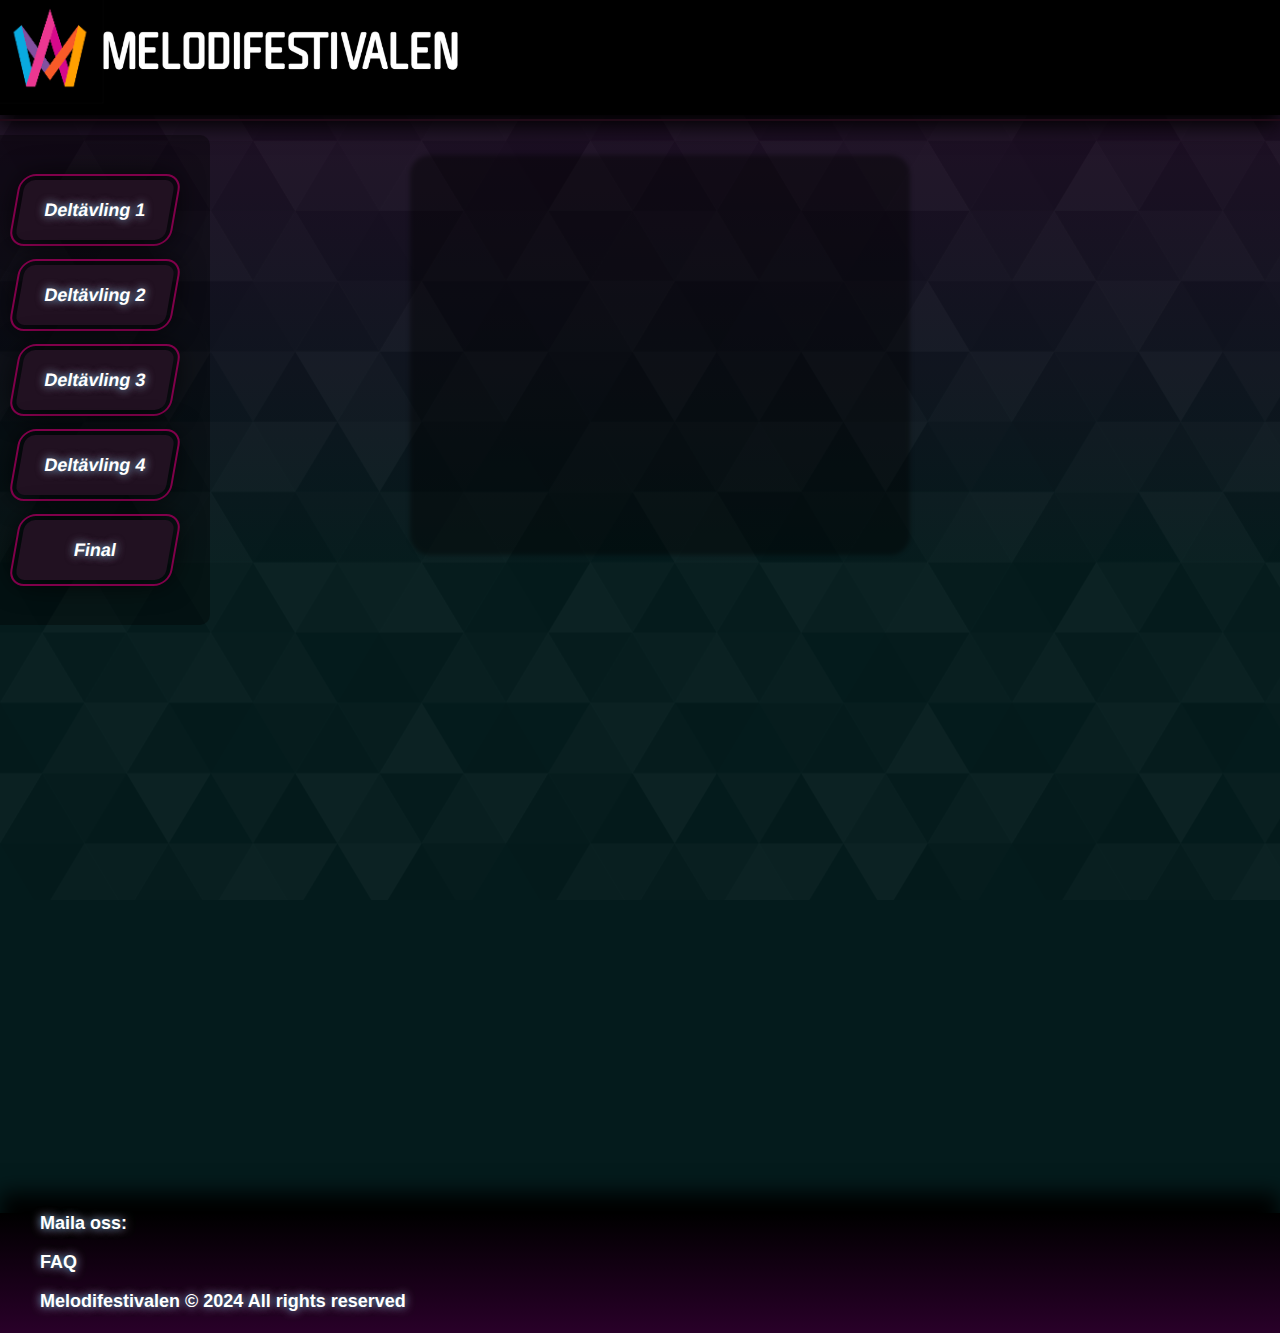
<file: Index.html>
<!DOCTYPE html>
<html lang="en">
<head>
    <meta charset="UTF-8">
    <meta name="viewport" content="width=device-width, initial-scale=1.0">
    <title>Melodifestivalen</title>
    <link rel="stylesheet" href="css/Index.css">
    <script src="js/Index.js"></script>
    <link rel="icon" href="MelloLogga.png">
</head>
<body>
    <header>
        <img src="MelloLogga.png" alt="" id="MelloLogga">
        <img src="MelloText.png" alt="" id="MelloText">
    </header>
    <main>
        <nav class="prevent-select">
            <p id="deltavling1">Deltävling 1</p>
            <p id="deltavling2">Deltävling 2</p>
            <p id="deltavling3">Deltävling 3</p>
            <p id="deltavling4">Deltävling 4</p>
            <p id="final">Final</p>
        </nav>
        <div id="mainInfo" class="prevent-select">
            <p id="infoScreen">
                
            </p>

        </div>
    </main> 

    <footer>
        <p>Maila oss:</p>
        <p>FAQ</p>
        <p>Melodifestivalen &copy; 2024 All rights reserved</p>
    </footer>
</body>
</html>
</file>
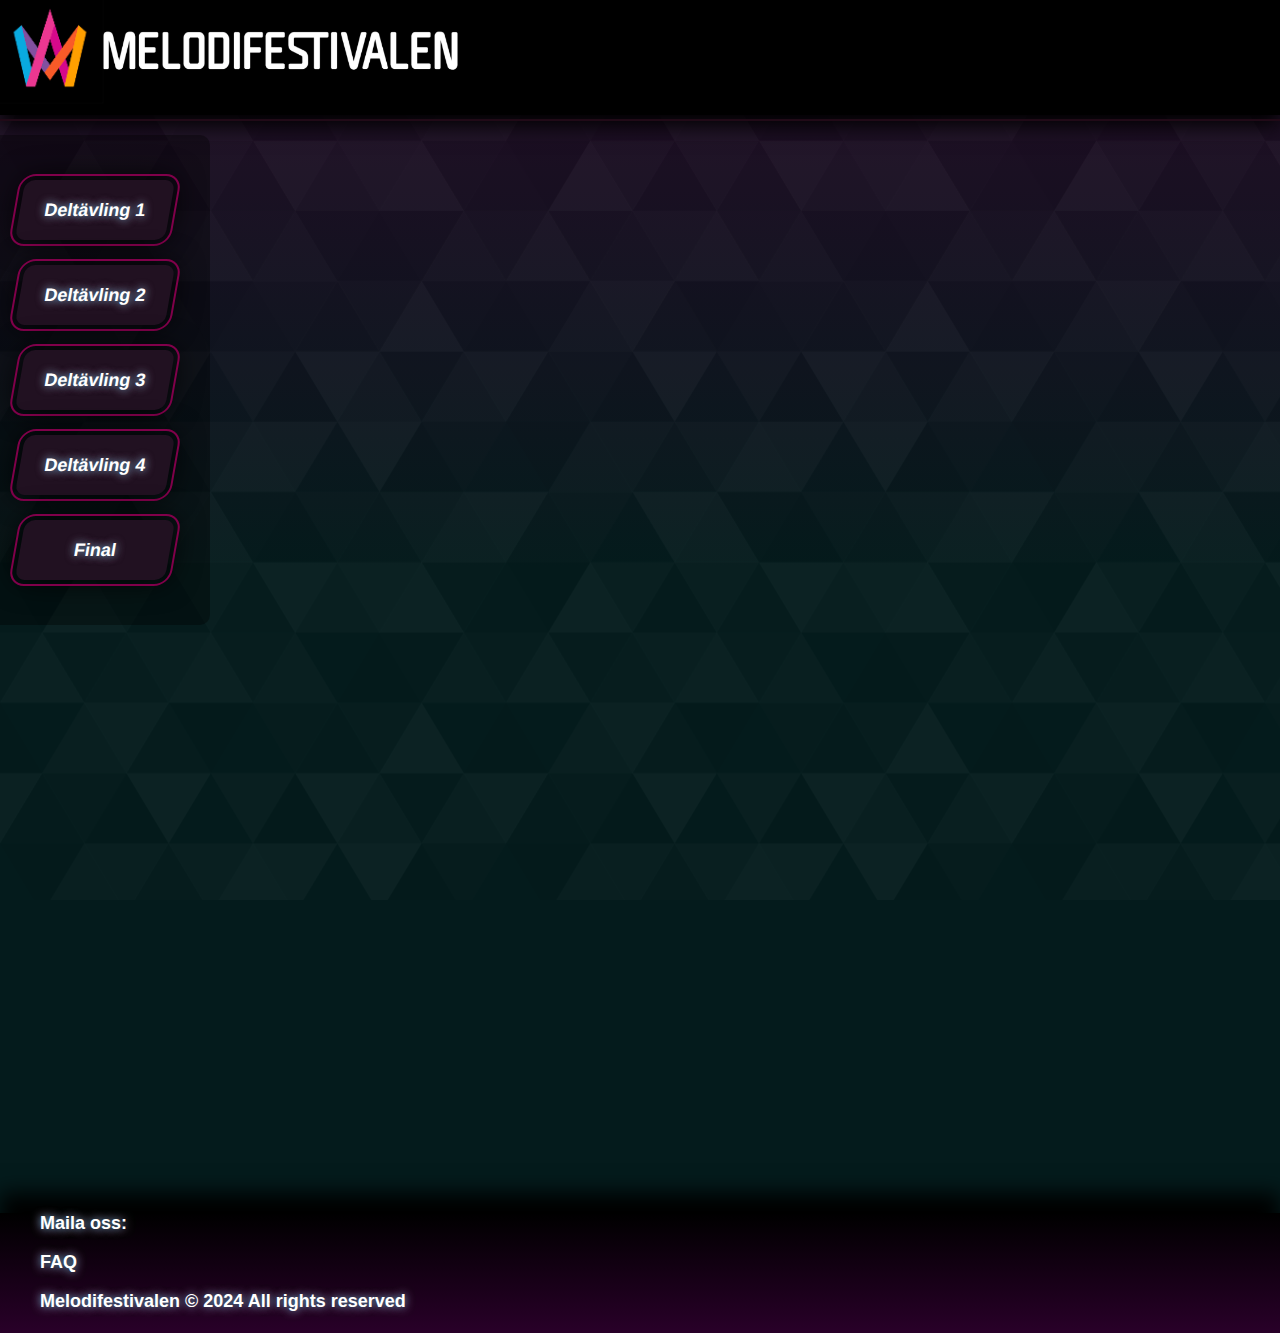
<file: artist.html>
<!DOCTYPE html>
<html lang="en">
<head>
    <meta charset="UTF-8">
    <meta name="viewport" content="width=device-width, initial-scale=1.0">
    <title>artist</title>
    <link rel="stylesheet" href="css/artistcss.css">
    <script src="js/artistjs.js"></script>
    <link rel="icon" href="MelloLogga.png">
</head>
<body>
    <header>
        <a href="index.html"><img id="MelloLogga" src="MelloLogga.png" alt=""></a>
        <img id="MelloText" src="MelloText.png" alt="">
    </header>
    <main>
        <nav class="prevent-select">
            <p id="deltavling1">Deltävling 1</p>
            <p id="deltavling2">Deltävling 2</p>
            <p id="deltavling3">Deltävling 3</p>
            <p id="deltavling4">Deltävling 4</p>
            <p id="final">Final</p>
        </nav>

        <div id="mainInfo">
        </div>
    </main>
    <footer>
        <p>Maila oss:</p>
        <p>FAQ</p>
        <p>Melodifestivalen &copy; 2024 All rights reserved</p>
    </footer>
</body>
</html>
</file>
<file: css/Index.css>
/* html tag & webkits för att ändra scrollbar till mörkare färg*/
html {
    scrollbar-face-color: #252525;
    scrollbar-base-color: #2e2e2e;
    scrollbar-3dlight-color: #646464;
    scrollbar-highlight-color: #646464;
    scrollbar-track-color: #000;
    scrollbar-arrow-color: #000;
    scrollbar-shadow-color: #646464;
  }
::-webkit-scrollbar { width: 16px; height: 0px;}
::-webkit-scrollbar-button {  background-color: rgb(45, 45, 45); }
::-webkit-scrollbar-track {  background-color: #646464;}
::-webkit-scrollbar-track-piece { background-color: #000;}
::-webkit-scrollbar-thumb { height: 50px; background-color: rgb(32, 32, 32); border-radius: 3px;}
::-webkit-scrollbar-corner { background-color: #3c3c3c;}
::-webkit-resizer { background-color: #666;}

body{
    background-color: #041B1C;
    background-image: url("data:image/svg+xml,%3Csvg xmlns='http://www.w3.org/2000/svg' width='100%25'%3E%3Cdefs%3E%3ClinearGradient id='a' gradientUnits='userSpaceOnUse' x1='0' x2='0' y1='0' y2='100%25' gradientTransform='rotate(180,640,284)'%3E%3Cstop offset='0' stop-color='%23041B1C'/%3E%3Cstop offset='1' stop-color='%2336002A'/%3E%3C/linearGradient%3E%3Cpattern patternUnits='userSpaceOnUse' id='b' width='506' height='421.7' x='0' y='0' viewBox='0 0 1080 900'%3E%3Cg fill-opacity='0.03'%3E%3Cpolygon fill='%23444' points='90 150 0 300 180 300'/%3E%3Cpolygon points='90 150 180 0 0 0'/%3E%3Cpolygon fill='%23AAA' points='270 150 360 0 180 0'/%3E%3Cpolygon fill='%23DDD' points='450 150 360 300 540 300'/%3E%3Cpolygon fill='%23999' points='450 150 540 0 360 0'/%3E%3Cpolygon points='630 150 540 300 720 300'/%3E%3Cpolygon fill='%23DDD' points='630 150 720 0 540 0'/%3E%3Cpolygon fill='%23444' points='810 150 720 300 900 300'/%3E%3Cpolygon fill='%23FFF' points='810 150 900 0 720 0'/%3E%3Cpolygon fill='%23DDD' points='990 150 900 300 1080 300'/%3E%3Cpolygon fill='%23444' points='990 150 1080 0 900 0'/%3E%3Cpolygon fill='%23DDD' points='90 450 0 600 180 600'/%3E%3Cpolygon points='90 450 180 300 0 300'/%3E%3Cpolygon fill='%23666' points='270 450 180 600 360 600'/%3E%3Cpolygon fill='%23AAA' points='270 450 360 300 180 300'/%3E%3Cpolygon fill='%23DDD' points='450 450 360 600 540 600'/%3E%3Cpolygon fill='%23999' points='450 450 540 300 360 300'/%3E%3Cpolygon fill='%23999' points='630 450 540 600 720 600'/%3E%3Cpolygon fill='%23FFF' points='630 450 720 300 540 300'/%3E%3Cpolygon points='810 450 720 600 900 600'/%3E%3Cpolygon fill='%23DDD' points='810 450 900 300 720 300'/%3E%3Cpolygon fill='%23AAA' points='990 450 900 600 1080 600'/%3E%3Cpolygon fill='%23444' points='990 450 1080 300 900 300'/%3E%3Cpolygon fill='%23222' points='90 750 0 900 180 900'/%3E%3Cpolygon points='270 750 180 900 360 900'/%3E%3Cpolygon fill='%23DDD' points='270 750 360 600 180 600'/%3E%3Cpolygon points='450 750 540 600 360 600'/%3E%3Cpolygon points='630 750 540 900 720 900'/%3E%3Cpolygon fill='%23444' points='630 750 720 600 540 600'/%3E%3Cpolygon fill='%23AAA' points='810 750 720 900 900 900'/%3E%3Cpolygon fill='%23666' points='810 750 900 600 720 600'/%3E%3Cpolygon fill='%23999' points='990 750 900 900 1080 900'/%3E%3Cpolygon fill='%23999' points='180 0 90 150 270 150'/%3E%3Cpolygon fill='%23444' points='360 0 270 150 450 150'/%3E%3Cpolygon fill='%23FFF' points='540 0 450 150 630 150'/%3E%3Cpolygon points='900 0 810 150 990 150'/%3E%3Cpolygon fill='%23222' points='0 300 -90 450 90 450'/%3E%3Cpolygon fill='%23FFF' points='0 300 90 150 -90 150'/%3E%3Cpolygon fill='%23FFF' points='180 300 90 450 270 450'/%3E%3Cpolygon fill='%23666' points='180 300 270 150 90 150'/%3E%3Cpolygon fill='%23222' points='360 300 270 450 450 450'/%3E%3Cpolygon fill='%23FFF' points='360 300 450 150 270 150'/%3E%3Cpolygon fill='%23444' points='540 300 450 450 630 450'/%3E%3Cpolygon fill='%23222' points='540 300 630 150 450 150'/%3E%3Cpolygon fill='%23AAA' points='720 300 630 450 810 450'/%3E%3Cpolygon fill='%23666' points='720 300 810 150 630 150'/%3E%3Cpolygon fill='%23FFF' points='900 300 810 450 990 450'/%3E%3Cpolygon fill='%23999' points='900 300 990 150 810 150'/%3E%3Cpolygon points='0 600 -90 750 90 750'/%3E%3Cpolygon fill='%23666' points='0 600 90 450 -90 450'/%3E%3Cpolygon fill='%23AAA' points='180 600 90 750 270 750'/%3E%3Cpolygon fill='%23444' points='180 600 270 450 90 450'/%3E%3Cpolygon fill='%23444' points='360 600 270 750 450 750'/%3E%3Cpolygon fill='%23999' points='360 600 450 450 270 450'/%3E%3Cpolygon fill='%23666' points='540 600 630 450 450 450'/%3E%3Cpolygon fill='%23222' points='720 600 630 750 810 750'/%3E%3Cpolygon fill='%23FFF' points='900 600 810 750 990 750'/%3E%3Cpolygon fill='%23222' points='900 600 990 450 810 450'/%3E%3Cpolygon fill='%23DDD' points='0 900 90 750 -90 750'/%3E%3Cpolygon fill='%23444' points='180 900 270 750 90 750'/%3E%3Cpolygon fill='%23FFF' points='360 900 450 750 270 750'/%3E%3Cpolygon fill='%23AAA' points='540 900 630 750 450 750'/%3E%3Cpolygon fill='%23FFF' points='720 900 810 750 630 750'/%3E%3Cpolygon fill='%23222' points='900 900 990 750 810 750'/%3E%3Cpolygon fill='%23222' points='1080 300 990 450 1170 450'/%3E%3Cpolygon fill='%23FFF' points='1080 300 1170 150 990 150'/%3E%3Cpolygon points='1080 600 990 750 1170 750'/%3E%3Cpolygon fill='%23666' points='1080 600 1170 450 990 450'/%3E%3Cpolygon fill='%23DDD' points='1080 900 1170 750 990 750'/%3E%3C/g%3E%3C/pattern%3E%3C/defs%3E%3Crect x='0' y='0' fill='url(%23a)' width='100%25' height='100%25'/%3E%3Crect x='0' y='0' fill='url(%23b)' width='100%25' height='100%25'/%3E%3C/svg%3E");
    background-attachment: fixed;
    background-size: cover;
    margin: 0px;
    padding: 0px;
    transition: 500ms;
    animation: BackgroundAnim 1280s linear infinite;
    background-size: 400%;
    height: auto;
    width: auto;
}
*{
    font-family:'Lucida Sans', 'Lucida Sans Regular', 'Lucida Grande', 'Lucida Sans Unicode', Geneva, Verdana, sans-serif;
    font-size: large;
    font-weight: bold;
    color: rgb(255, 255, 255);
    text-shadow: rgb(0, 204, 255) 0 0 10px,
                rgb(224, 19, 19) 0 0 10px;
}
header{
    display: flex;
    flex-wrap: wrap;
    margin: 0px;
    padding: 0px;
    background-color: rgb(0, 0, 0);
    margin: 0px;
    padding-bottom: 15px;
    box-shadow: 0 10px 20px 0 black;
    justify-content: flex-start;
    align-content: center;
    flex-direction: row;
    align-items: center;
    background-image: image("headerimg.jpg");
    outline: 2px solid #210a17;
    outline-offset: 4px;
}
header img{
    display: flex;
    flex-direction: row;
}   
header p{
    width: 100px;
    background-color: rgb(129, 0, 129);
    display: flex;
    justify-content: center;
    align-items: center;
}
nav{
    background-color: rgb(0, 0, 0, 35%);
    transition: 500ms;
    width: 170px;
    height: 450px;
    margin: 0px;
    padding: 20px;
    margin-top: 20px;
    border-radius: 0 10px 10px 0;
    transform:matrix3d(10deg, 10deg) 
}

nav p{
    transition: 300ms;
    margin-top: 25px;
    border-radius: 10px;
    width: 150px;
    height: 60px;   
    background-color: rgb(33, 17, 33);
    opacity: 1;
    box-shadow: 0 0 30px 0 black;
    display: flex;
    justify-content: center;
    align-items: center;
    outline: 2px solid #80004a;
    outline-offset: 4px;
    transform: skew(-10deg, 0deg);
}
nav p:hover{
    transform: skew(-12deg, 0deg);
    width: 170px;
    opacity: 1;
    outline: 2px solid #ef74bb;
}
nav p:active{
    transition: 200ms;
    scale: 0.9;
}
main{
    display: flex;
    flex-wrap: wrap;
    height: 1080px;
}
main div p{
    display: flex;
    flex-wrap: wrap;
    flex-direction: column;
    align-content: center;
    justify-content: center;
    margin: 40px 0 0 200px;
}
footer{
    transition: 500ms;
    width: 100%;
    height: 120px;
    background: linear-gradient(black, rgb(41, 0, 41));
    margin: 0px;
    box-shadow: 0 -20px 20px 0 black;
}
footer p {
    margin-bottom: 0px;
    margin-left: 40px;

}
footer:hover{
    filter: brightness(200%);
}
/*animation för knappar som ligger i nav, header & infoscreen */
@keyframes BackgroundAnim {
    0% {
        background-color: purple;
        background-position: 0%;
    }
    100% {
        background-position: 400%;
    }
}
#infoScreen{
    display: flex;
    flex-wrap: wrap;
    opacity: 40%;
    width: 500px;
    height: 400px;
    transition: 300ms;
    background-color: rgb(0, 0, 0);
    filter: blur(2px);
    background: radial-gradient(circle at 100% 100%, #000000 0, #000000 15px, transparent 15px) 0% 0%/20px 20px no-repeat,
            radial-gradient(circle at 0 100%, #000000 0, #000000 15px, transparent 15px) 100% 0%/20px 20px no-repeat,
            radial-gradient(circle at 100% 0, #000000 0, #000000 15px, transparent 15px) 0% 100%/20px 20px no-repeat,
            radial-gradient(circle at 0 0, #000000 0, #000000 15px, transparent 15px) 100% 100%/20px 20px no-repeat,
            linear-gradient(#000000, #000000) 50% 50%/calc(100% - 10px) calc(100% - 40px) no-repeat,
            linear-gradient(#000000, #000000) 50% 50%/calc(100% - 40px) calc(100% - 10px) no-repeat,
            #000000;
    border-radius: 20px;

}
#infoScreen:hover{
    scale: 1.025;
    opacity: 1;
    filter: blur(0px);
    background: radial-gradient(circle at 100% 100%, #000000 0, #000000 16px, transparent 16px) 0% 0%/20px 20px no-repeat,
            radial-gradient(circle at 0 100%, #000000 0, #000000 16px, transparent 16px) 100% 0%/20px 20px no-repeat,
            radial-gradient(circle at 100% 0, #000000 0, #000000 16px, transparent 16px) 0% 100%/20px 20px no-repeat,
            radial-gradient(circle at 0 0, #000000 0, #000000 16px, transparent 16px) 100% 100%/20px 20px no-repeat,
            linear-gradient(#000000, #000000) 50% 50%/calc(100% - 8px) calc(100% - 40px) no-repeat,
            linear-gradient(#000000, #000000) 50% 50%/calc(100% - 40px) calc(100% - 8px) no-repeat,
            linear-gradient(135deg, #00e4ff 0%, #ff00f0 50%, #ffbc00 100%);
    border-radius: 20px;
    box-sizing: content-box;
}

#infoScreen div{
    display: flex;
    flex-direction: column;
    margin: 10px;
}

#infoScreen div p{
    margin: 0;
}
#MelloLogga{
    flex-direction: column;
    height: 100px;
    width: auto;
    margin: 0px;
    transition: 750ms;
}
#MelloText{
    width: 360px;
    height: auto;
    margin: 0px;
    display: flex;
    transition: 500ms;
}
#MelloText:hover{
    scale: 1.02;
}
#MelloLogga:hover{
    filter: hue-rotate(360deg);
    scale: 1.07;
}
.prevent-select { /* This class makes divs and their text not selectable*/
    -webkit-user-select: none; /* Safari */
    -ms-user-select: none; /* IE 10 and IE 11 */
    user-select: none; /* Standard syntax */

}
</file>
<file: css/artistcss.css>
/* html tag & webkits för att ändra scrollbar till mörkare färg*/
html {
    scrollbar-face-color: #252525;
    scrollbar-base-color: #2e2e2e;
    scrollbar-3dlight-color: #646464;
    scrollbar-highlight-color: #646464;
    scrollbar-track-color: #000;
    scrollbar-arrow-color: #000;
    scrollbar-shadow-color: #646464;
  }
::-webkit-scrollbar { width: 16px; height: 0px;}
::-webkit-scrollbar-button {  background-color: rgb(45, 45, 45); }
::-webkit-scrollbar-track {  background-color: #646464;}
::-webkit-scrollbar-track-piece { background-color: #000;}
::-webkit-scrollbar-thumb { height: 50px; background-color: rgb(32, 32, 32); border-radius: 3px;}
::-webkit-scrollbar-corner { background-color: #3c3c3c;}
::-webkit-resizer { background-color: #666;}

body{
    background-color: #041B1C;
    background-image: url("data:image/svg+xml,%3Csvg xmlns='http://www.w3.org/2000/svg' width='100%25'%3E%3Cdefs%3E%3ClinearGradient id='a' gradientUnits='userSpaceOnUse' x1='0' x2='0' y1='0' y2='100%25' gradientTransform='rotate(180,640,284)'%3E%3Cstop offset='0' stop-color='%23041B1C'/%3E%3Cstop offset='1' stop-color='%2336002A'/%3E%3C/linearGradient%3E%3Cpattern patternUnits='userSpaceOnUse' id='b' width='506' height='421.7' x='0' y='0' viewBox='0 0 1080 900'%3E%3Cg fill-opacity='0.03'%3E%3Cpolygon fill='%23444' points='90 150 0 300 180 300'/%3E%3Cpolygon points='90 150 180 0 0 0'/%3E%3Cpolygon fill='%23AAA' points='270 150 360 0 180 0'/%3E%3Cpolygon fill='%23DDD' points='450 150 360 300 540 300'/%3E%3Cpolygon fill='%23999' points='450 150 540 0 360 0'/%3E%3Cpolygon points='630 150 540 300 720 300'/%3E%3Cpolygon fill='%23DDD' points='630 150 720 0 540 0'/%3E%3Cpolygon fill='%23444' points='810 150 720 300 900 300'/%3E%3Cpolygon fill='%23FFF' points='810 150 900 0 720 0'/%3E%3Cpolygon fill='%23DDD' points='990 150 900 300 1080 300'/%3E%3Cpolygon fill='%23444' points='990 150 1080 0 900 0'/%3E%3Cpolygon fill='%23DDD' points='90 450 0 600 180 600'/%3E%3Cpolygon points='90 450 180 300 0 300'/%3E%3Cpolygon fill='%23666' points='270 450 180 600 360 600'/%3E%3Cpolygon fill='%23AAA' points='270 450 360 300 180 300'/%3E%3Cpolygon fill='%23DDD' points='450 450 360 600 540 600'/%3E%3Cpolygon fill='%23999' points='450 450 540 300 360 300'/%3E%3Cpolygon fill='%23999' points='630 450 540 600 720 600'/%3E%3Cpolygon fill='%23FFF' points='630 450 720 300 540 300'/%3E%3Cpolygon points='810 450 720 600 900 600'/%3E%3Cpolygon fill='%23DDD' points='810 450 900 300 720 300'/%3E%3Cpolygon fill='%23AAA' points='990 450 900 600 1080 600'/%3E%3Cpolygon fill='%23444' points='990 450 1080 300 900 300'/%3E%3Cpolygon fill='%23222' points='90 750 0 900 180 900'/%3E%3Cpolygon points='270 750 180 900 360 900'/%3E%3Cpolygon fill='%23DDD' points='270 750 360 600 180 600'/%3E%3Cpolygon points='450 750 540 600 360 600'/%3E%3Cpolygon points='630 750 540 900 720 900'/%3E%3Cpolygon fill='%23444' points='630 750 720 600 540 600'/%3E%3Cpolygon fill='%23AAA' points='810 750 720 900 900 900'/%3E%3Cpolygon fill='%23666' points='810 750 900 600 720 600'/%3E%3Cpolygon fill='%23999' points='990 750 900 900 1080 900'/%3E%3Cpolygon fill='%23999' points='180 0 90 150 270 150'/%3E%3Cpolygon fill='%23444' points='360 0 270 150 450 150'/%3E%3Cpolygon fill='%23FFF' points='540 0 450 150 630 150'/%3E%3Cpolygon points='900 0 810 150 990 150'/%3E%3Cpolygon fill='%23222' points='0 300 -90 450 90 450'/%3E%3Cpolygon fill='%23FFF' points='0 300 90 150 -90 150'/%3E%3Cpolygon fill='%23FFF' points='180 300 90 450 270 450'/%3E%3Cpolygon fill='%23666' points='180 300 270 150 90 150'/%3E%3Cpolygon fill='%23222' points='360 300 270 450 450 450'/%3E%3Cpolygon fill='%23FFF' points='360 300 450 150 270 150'/%3E%3Cpolygon fill='%23444' points='540 300 450 450 630 450'/%3E%3Cpolygon fill='%23222' points='540 300 630 150 450 150'/%3E%3Cpolygon fill='%23AAA' points='720 300 630 450 810 450'/%3E%3Cpolygon fill='%23666' points='720 300 810 150 630 150'/%3E%3Cpolygon fill='%23FFF' points='900 300 810 450 990 450'/%3E%3Cpolygon fill='%23999' points='900 300 990 150 810 150'/%3E%3Cpolygon points='0 600 -90 750 90 750'/%3E%3Cpolygon fill='%23666' points='0 600 90 450 -90 450'/%3E%3Cpolygon fill='%23AAA' points='180 600 90 750 270 750'/%3E%3Cpolygon fill='%23444' points='180 600 270 450 90 450'/%3E%3Cpolygon fill='%23444' points='360 600 270 750 450 750'/%3E%3Cpolygon fill='%23999' points='360 600 450 450 270 450'/%3E%3Cpolygon fill='%23666' points='540 600 630 450 450 450'/%3E%3Cpolygon fill='%23222' points='720 600 630 750 810 750'/%3E%3Cpolygon fill='%23FFF' points='900 600 810 750 990 750'/%3E%3Cpolygon fill='%23222' points='900 600 990 450 810 450'/%3E%3Cpolygon fill='%23DDD' points='0 900 90 750 -90 750'/%3E%3Cpolygon fill='%23444' points='180 900 270 750 90 750'/%3E%3Cpolygon fill='%23FFF' points='360 900 450 750 270 750'/%3E%3Cpolygon fill='%23AAA' points='540 900 630 750 450 750'/%3E%3Cpolygon fill='%23FFF' points='720 900 810 750 630 750'/%3E%3Cpolygon fill='%23222' points='900 900 990 750 810 750'/%3E%3Cpolygon fill='%23222' points='1080 300 990 450 1170 450'/%3E%3Cpolygon fill='%23FFF' points='1080 300 1170 150 990 150'/%3E%3Cpolygon points='1080 600 990 750 1170 750'/%3E%3Cpolygon fill='%23666' points='1080 600 1170 450 990 450'/%3E%3Cpolygon fill='%23DDD' points='1080 900 1170 750 990 750'/%3E%3C/g%3E%3C/pattern%3E%3C/defs%3E%3Crect x='0' y='0' fill='url(%23a)' width='100%25' height='100%25'/%3E%3Crect x='0' y='0' fill='url(%23b)' width='100%25' height='100%25'/%3E%3C/svg%3E");
    background-attachment: fixed;
    background-size: cover;
    margin: 0px;
    padding: 0px;
    transition: 500ms;
    animation: BackgroundAnim 1280s linear infinite;
    background-size: 400%;
    height: auto;
    width: auto;
}
*{
    font-family:'Lucida Sans', 'Lucida Sans Regular', 'Lucida Grande', 'Lucida Sans Unicode', Geneva, Verdana, sans-serif;
    font-size: large;
    font-weight: bold;
    color: rgb(255, 255, 255);
    text-shadow: rgb(0, 204, 255) 0 0 10px,
                rgb(224, 19, 19) 0 0 10px;
}
header{
    display: flex;
    flex-wrap: wrap;
    margin: 0px;
    padding: 0px;
    background-color: rgb(0, 0, 0);
    margin: 0px;
    padding-bottom: 15px;
    box-shadow: 0 10px 20px 0 black;
    justify-content: flex-start;
    align-content: center;
    flex-direction: row;
    align-items: center;
    background-image: image("headerimg.jpg");
    outline: 2px solid #210a17;
    outline-offset: 4px;
}
header img{
    display: flex;
    flex-direction: row;
}   
header p{
    width: 100px;
    background-color: rgb(129, 0, 129);
    display: flex;
    justify-content: center;
    align-items: center;
}
nav{
    background-color: rgb(0, 0, 0, 35%);
    transition: 500ms;
    width: 170px;
    height: 450px;
    margin: 0px;
    padding: 20px;
    margin-top: 20px;
    border-radius: 0 10px 10px 0;
    transform:matrix3d(10deg, 10deg) 
}

nav p{
    transition: 300ms;
    margin-top: 25px;
    border-radius: 10px;
    width: 150px;
    height: 60px;   
    background-color: rgb(33, 17, 33);
    opacity: 1;
    box-shadow: 0 0 30px 0 black;
    display: flex;
    justify-content: center;
    align-items: center;
    outline: 2px solid #80004a;
    outline-offset: 4px;
    transform: skew(-10deg, 0deg);
}
nav p:hover{
    transform: skew(-12deg, 0deg);
    width: 170px;
    opacity: 1;
    outline: 2px solid #ef74bb;
}
nav p:active{
    transition: 200ms;
    scale: 0.9;
}
main{
    display: flex;
    flex-wrap: wrap;
    height: 1080px;
    width: auto;
    
}
main div p{
    display: flex;
    flex-wrap: wrap;
    flex-direction: column;
    align-content: center;
    justify-content: center;
    margin: 40px 0 0 200px;
}
footer{
    transition: 500ms;
    width: 100%;
    height: 120px;
    background: linear-gradient(black, rgb(41, 0, 41));
    margin: 0px;
    box-shadow: 0 -20px 20px 0 black;
}
footer p {
    margin-bottom: 0px;
    margin-left: 40px;

}
footer:hover{
    filter: brightness(200%);
}
/*animation för knappar som ligger i nav, header & infoscreen */
@keyframes BackgroundAnim {
    0% {
        background-color: purple;
        background-position: 0%;
    }
    100% {
        background-position: 400%;
    }
}
.infoScreen{
    display: flex;
    flex-wrap: wrap;
    align-items: center;
    flex-direction: column;
    width: auto;
    height: 450px;
    transition: 300ms;
    background-color: rgb(0, 0, 0);
    background: radial-gradient(circle at 100% 100%, #000000 0, #000000 15px, transparent 15px) 0% 0%/20px 20px no-repeat,
            radial-gradient(circle at 0 100%, #000000 0, #000000 15px, transparent 15px) 100% 0%/20px 20px no-repeat,
            radial-gradient(circle at 100% 0, #000000 0, #000000 15px, transparent 15px) 0% 100%/20px 20px no-repeat,
            radial-gradient(circle at 0 0, #000000 0, #000000 15px, transparent 15px) 100% 100%/20px 20px no-repeat,
            linear-gradient(#000000, #000000) 50% 50%/calc(100% - 10px) calc(100% - 40px) no-repeat,
            linear-gradient(#000000, #000000) 50% 50%/calc(100% - 40px) calc(100% - 10px) no-repeat,
            #000000;
    border-radius: 20px;
    margin: 10px;
    padding: 15px;
}
#infoScreen:hover{
    scale: 1.025;
    opacity: 1;
    filter: blur(0px);
    background: radial-gradient(circle at 100% 100%, #000000 0, #000000 16px, transparent 16px) 0% 0%/20px 20px no-repeat,
            radial-gradient(circle at 0 100%, #000000 0, #000000 16px, transparent 16px) 100% 0%/20px 20px no-repeat,
            radial-gradient(circle at 100% 0, #000000 0, #000000 16px, transparent 16px) 0% 100%/20px 20px no-repeat,
            radial-gradient(circle at 0 0, #000000 0, #000000 16px, transparent 16px) 100% 100%/20px 20px no-repeat,
            linear-gradient(#000000, #000000) 50% 50%/calc(100% - 8px) calc(100% - 40px) no-repeat,
            linear-gradient(#000000, #000000) 50% 50%/calc(100% - 40px) calc(100% - 8px) no-repeat,
            linear-gradient(135deg, #00e4ff 0%, #ff00f0 50%, #ffbc00 100%);
    border-radius: 20px;
    box-sizing: content-box;
}
#MelloLogga{
    flex-direction: column;
    height: 100px;
    width: auto;
    margin: 0px;
    transition: 750ms;
}
#MelloText{
    width: 360px;
    height: auto;
    margin: 0px;
    display: flex;
    transition: 500ms;
}
#MelloText:hover{
    scale: 1.02;
}
#MelloLogga:hover{
    filter: hue-rotate(360deg);
    scale: 1.07;
}
.prevent-select { 
    -webkit-user-select: none; 
    -ms-user-select: none; 
    user-select: none; 
  }
.video {
    width: 250px;
    height: 300px;
}

button{
    color: black;
    height: auto;
    width: auto;
    padding: 5px;
    cursor: pointer;
    margin-top: 20px;
}



#mainInfo{
    display: flex;
    flex-wrap: wrap;
    width: 80%;
}
</file>
